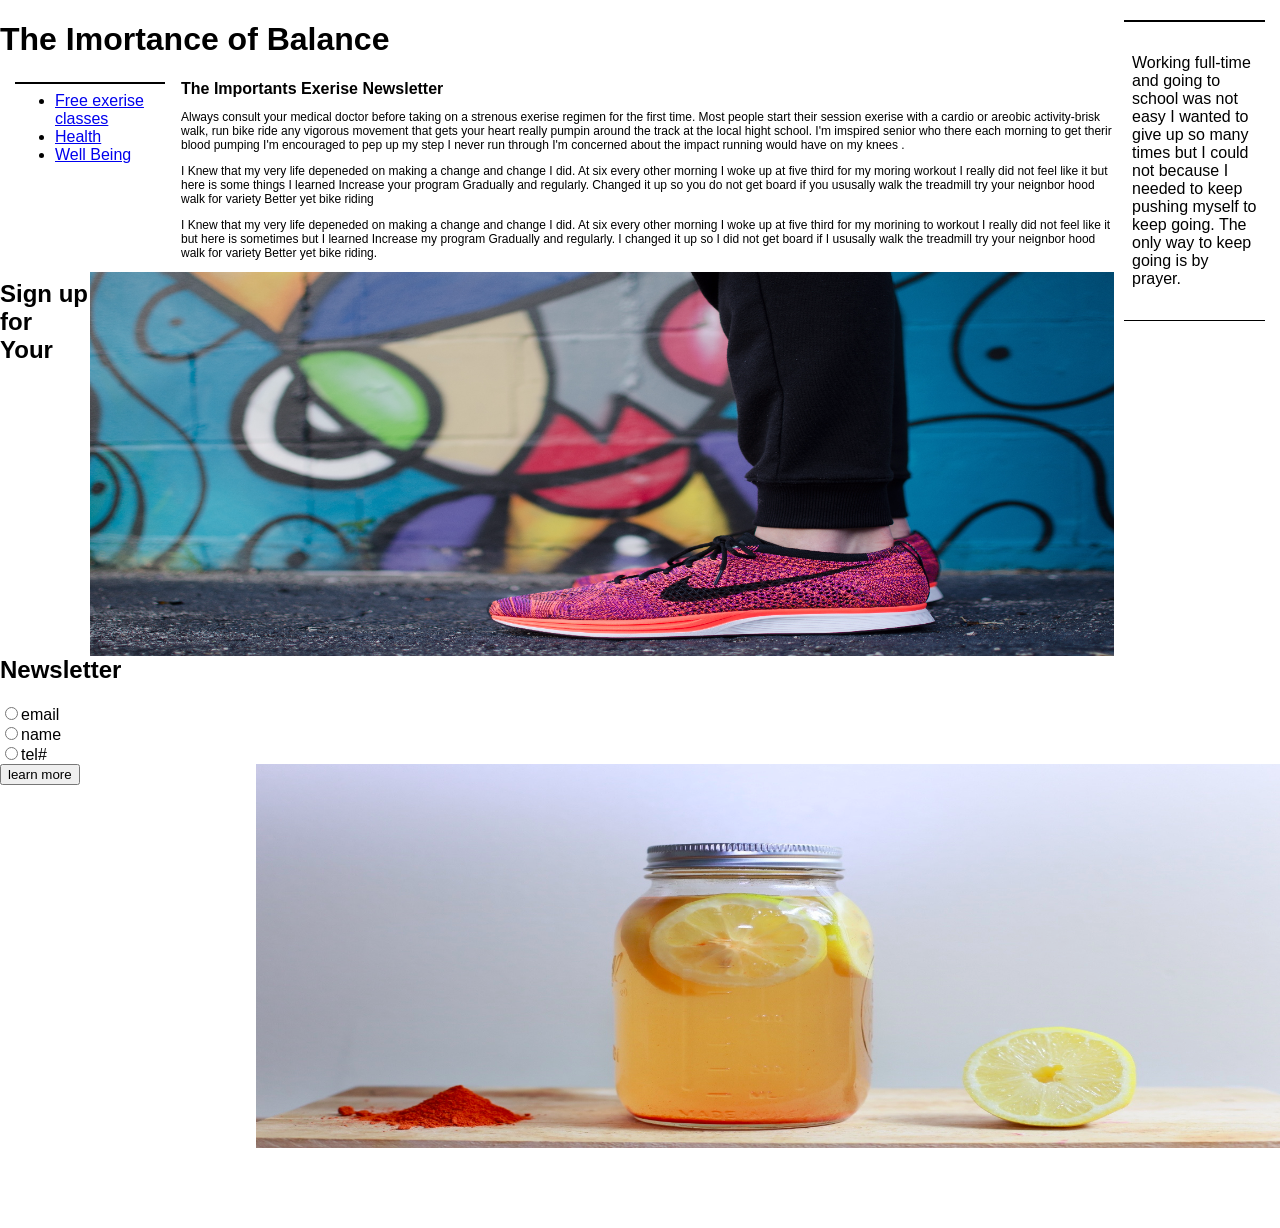
<file: index.html>
<!DOCTYPE html>
  <html>
      <head>
          <link rel="stylesheet" href="places.css" type="text/css" />
          <meta charset="UTF-8">
      </head>
      <body>
            <div class="top"><h1> The Imortance of Balance </h1></div>
            <div id="nav">
                 <ul>
                 <li><a href="http://nypost.com/2016/04/26/5-nyc-workout-classes-that-are-totally-free/">Free exerise classes </a></li>
                 <li><a href="http://www.health.com/">Health</a></li>
                 <li><a href="https://en.wikipedia.org/wiki/Well-being">Well Being</a></li>
                </ul>
            </div>
         
         <div id="content">
             <h1> The Importants Exerise Newsletter  </h1>
             <p>  Always consult your medical doctor before taking on a strenous
             exerise regimen for the first time. Most people start their
             session exerise with a cardio or areobic activity-brisk walk, run 
             bike ride any vigorous movement that gets your heart really 
             pumpin around the track at the local hight school. I'm imspired 
             senior who there each morning to get therir blood pumping  I'm 
             encouraged to pep up my step I never run through I'm concerned 
             about the impact running would have on my knees .</p>
             
             <p>I Knew that my very life depeneded on making a change and
             change I did. At six every other morning I woke up at five third
             for my moring workout I really did not feel like it but here is 
             some things I learned Increase your program Gradually and regularly.
             Changed it up so you do not get board if you ususally walk the 
             treadmill try your neignbor hood walk for variety  Better yet bike
             riding 
            </p>
             <p>I Knew that my very life depeneded on making a change and
             change I did. At six every other morning I woke up at five third
             for my morining to  workout I really did not feel like it but here is 
             sometimes but I  learned Increase my  program Gradually and regularly.
             I changed it up so I  did  not get board if I  ususally walk the 
             treadmill try your neignbor hood walk for variety  Better yet bike
             riding. 
            </p>
            <img src="exeri.jpg"/>
        </div>
        
        
        <div id="rightcolumn">
            <p> Working full-time and going to school was not easy I wanted
                to give up so many times but I could not because I needed to keep 
                pushing myself to keep going. The only way to keep going is by prayer.</p>
        </div>
            
        <div class="harry">
            <div class="field">
            <h2>Sign up for Your Newsletter </h2>
            </div>
        </div>       
            <form class="clear">
                  <input type="radio" name="email" value="email">email<br />
                  <input type="radio" name="name" value="name">name<br />
                  <input type="radio" name="tel" value="tel">tel#<br />
            </form>

            <img src="milo-mcdowell-2198.jpg" />
            <button>learn more</button>
            <div class="clear"></div>
            <footer>
                <h1>please stay informed</h1>
            </footer>

      </body>
  </html>
</file>
<file: places.css>
body{
    margin:0px;
    padding:0px;
    font: 1em verdana, arial, sans-serif;
    
}
#nav{
    position: absolute;
    left: 0px;
    top: 0px;
    width: 150px;
    padding:.5em 0 0;
    margin: 22px 0 0 15;
    border-top: 2px solid #600000;
    border-bottom: 1px solid #69000;
} 
p{
    color:#00000;
    
}
img{
    height: 1200%;
    width: 1200%;
    float:right;
    clear: none:
    margin: 0 0 10px 10px;
}
#nav ul{
    margin-top: 0;
    margin-bottom: .8em;
}
div #nav li{
    margin-top: .5em;
    font-weight: bold;
    font-size: .75em;
}
 #content{
    margin:  20px 150px 0 165px;
    padding: 0 1em;
}

#content h1{
    font-size: 1em;
}
#content p{
    font-size: .8em;
}

 #content li{
    font-size: .75em;
}
#rightcolumn{
    position: absolute;
    width: 125px;
    top: 0px;
    right: 0px;
    margin: 20px 15px 0 0;
    padding: 1em  .5em;
    border-top: 2px solid #000000;
    border-bottom: 1px solid #000000;
}
#content p{
    font-size:.75em;
}
button{
    float:left;
    clear:none;
    
}

#clear{
    float:none;
    
}
#harry{
    float:right;
    clear:left;
}
#top{
    height: 60px;
    background-color: #ccc;
}
#top h1{
    margin-top: 0;
}
#nav{
    position: absolute;
    left: 0px;
    top: 60px;
    width: 150px;
    padding: .5em 0 0 0;
    margin: 22px 0 0 15px;
    border-top: 2px solid #000000;
    border-bottom:1px solid #00000;
    
}
    
img{
    width:1024px;
    height:384px;
    display: inline-block;
}

footer{
    color:#ffffff;
}

.clear {
    clear: both;
}
</file>
